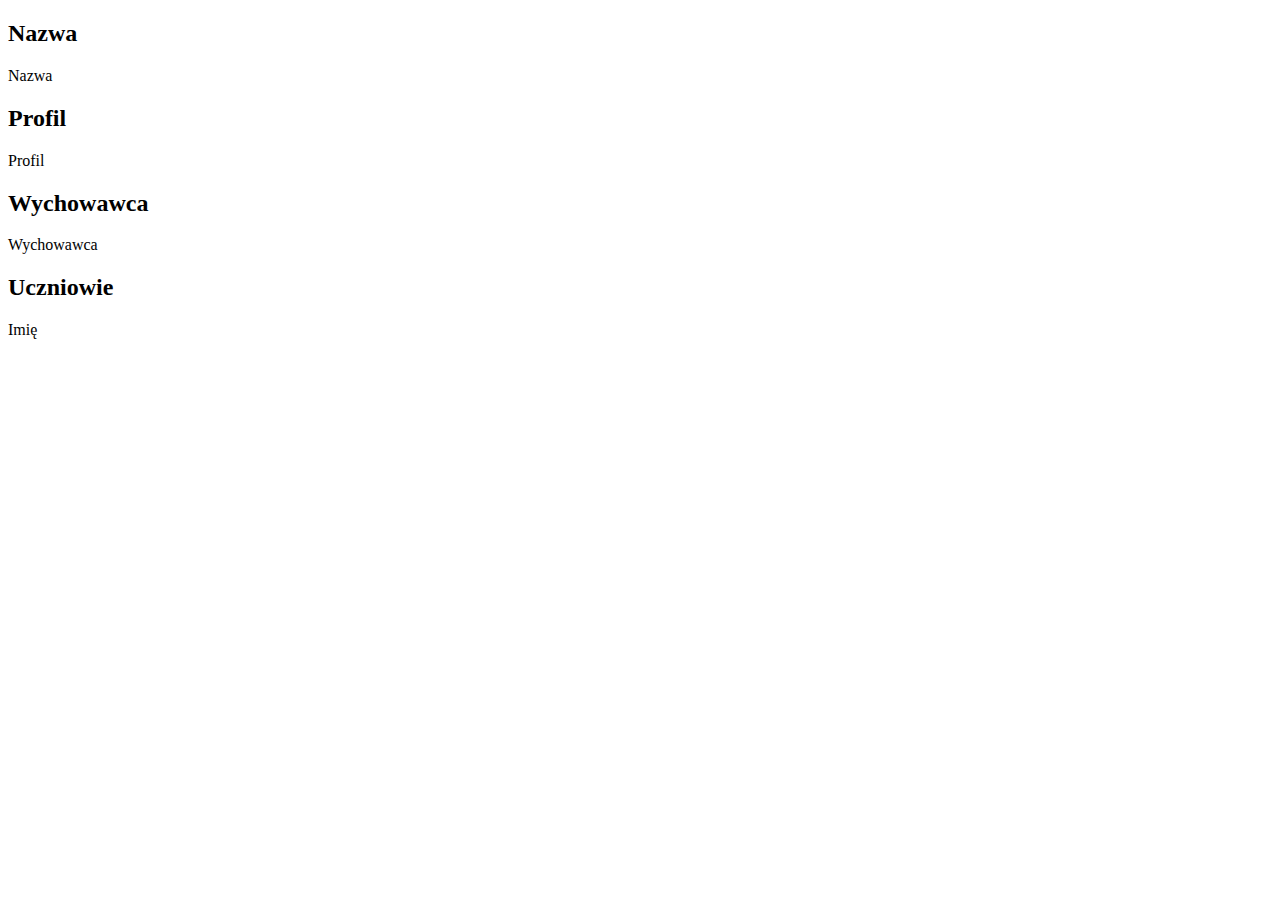
<file: src/main/resources/templates/find_squad.html>
<!DOCTYPE html>
<html lang="en" xmlns:th="http://www.thymeleaf.org">
<head>
    <meta charset="UTF-8">
    <title>znajdź klasę</title>
</head>
<body>
<div th:id="main-box" th:each="Squad : ${squadsByName}">
    <div>
        <h2 th:class="title-object">Nazwa</h2>
        <div th:class="value-object" th:text="${Squad.name}">Nazwa</div>
    </div>
    <div>
        <h2 th:class="title-object">Profil</h2>
        <div th:class="value-object" th:text="${Squad.profile}">Profil</div>
    </div>
    <div>
        <h2  th:class="title-object">Wychowawca</h2>
        <div th:class="value-object" th:text="${Squad.headTeacher}">Wychowawca</div>
    </div>
    <div th:class="title-object">
        <h2>Uczniowie</h2>
        <div th:id="main-box" th:each="Squad.StudentList : ${Student}">
            <div>
                <div th:class="students" th:text="${Student.name} + ' ' + ${Student.surName}">Imię</a>
            </div>
        </div>
    </div>
</div>
</body>
</html>
</file>
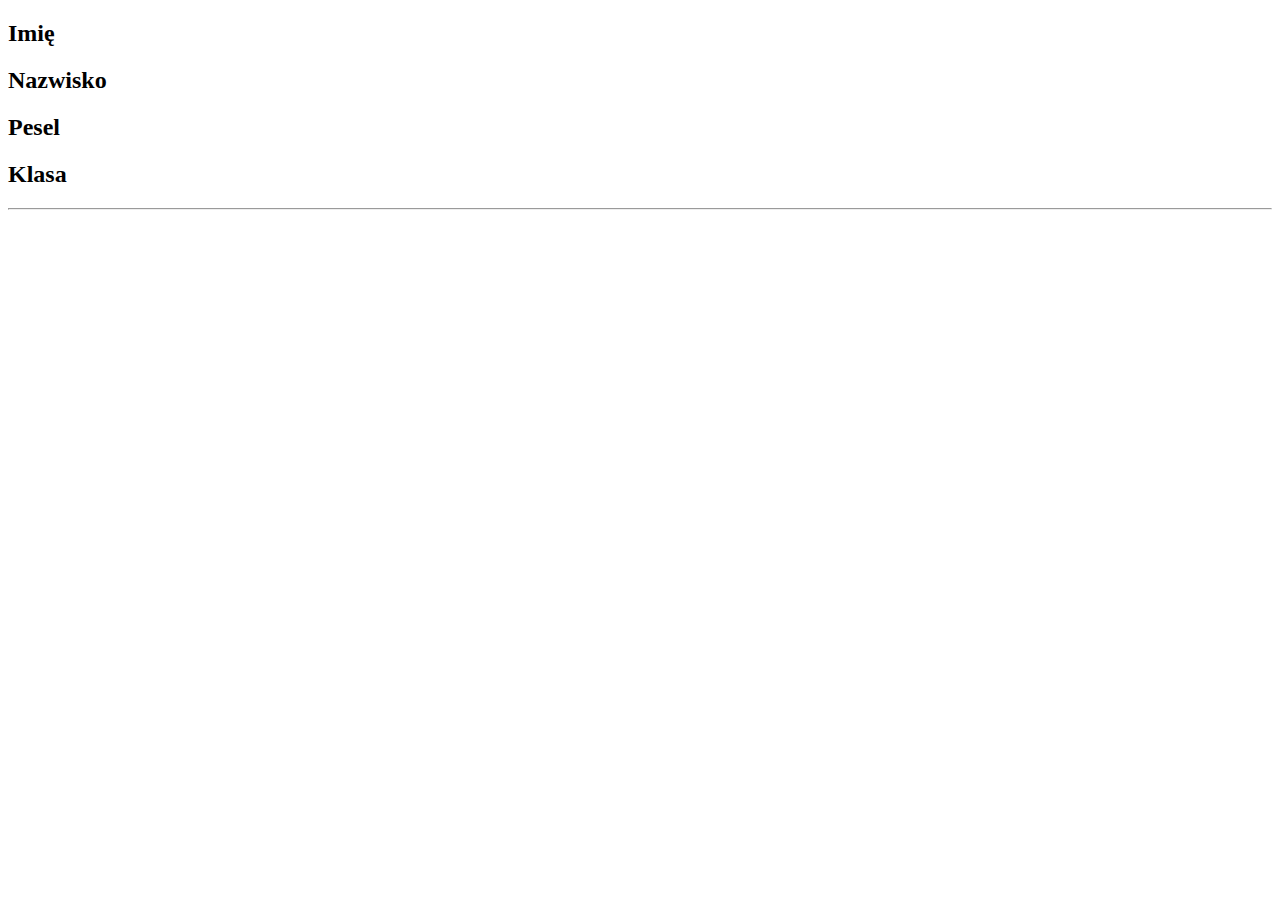
<file: src/main/resources/templates/find_student.html>
<!DOCTYPE html>
<html lang="en" xmlns:th="http://www.thymeleaf.org">
<head>
    <meta charset="UTF-8">
    <title>Szukaj szkoły</title>
    <link rel="stylesheet" th:href="@{/css/style.css}"/>
</head>
<body>
<div th:id="main-box" th:each="Pupil : ${studentsByLastname}">
    <div>
        <h2 th:class="title-object">Imię</h2>
        <div th:class="value-object" th:text="${Pupil.name}"> </div>
    </div>
    <div>
        <h2 th:class="title-object">Nazwisko</h2>
        <div th:class="value-object" th:text="${Pupil.lastName}"> </div>
    </div>
    <div>
        <h2  th:class="title-object">Pesel</h2>
        <div th:class="value-object" th:text="${Pupil.pesel}"> </div>
    </div>
    <div>
        <h2  th:class="title-object">Klasa</h2>
        <div th:class="value-object" th:text="${Pupil.squad.name}"> </div>
    </div>
    <hr>
</div>
</body>
</html>
</file>
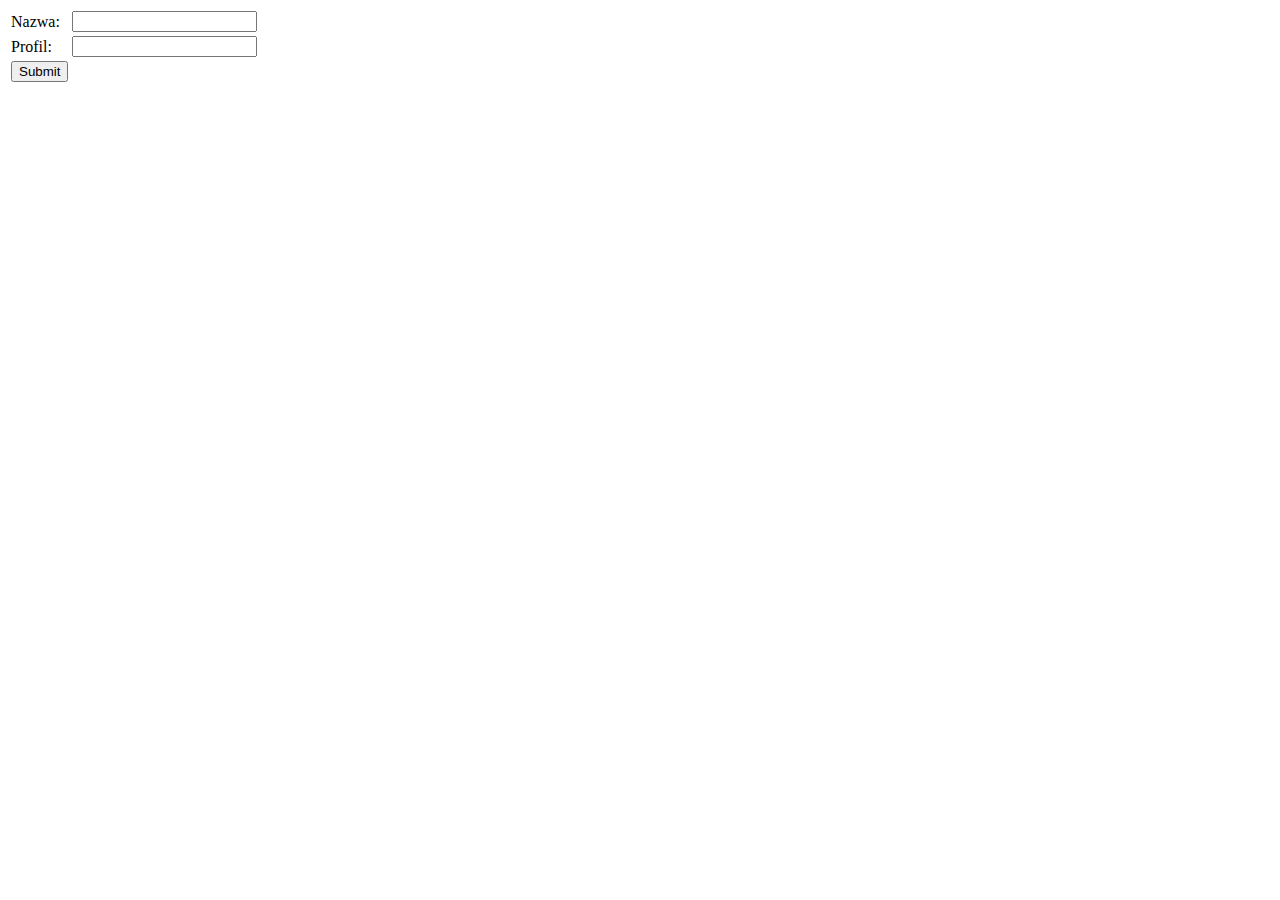
<file: src/main/resources/templates/new_squad.html>
<!DOCTYPE html>
<html lang="en" xmlns:th="http://www.thymeleaf.org">
<head>
    <meta charset="UTF-8">
    <title>Dodawanie klas</title>
    <link rel="stylesheet" th:href="@{/css/style.css}"/>
</head>
<body>
<form th:action="@{#}" th:object="${newSquad}" method="post">
    <table>
        <tr>
            <td>Nazwa:</td>
            <td><input type="text" th:field="*{name}"></td>
        </tr>
        <tr>
            <td>Profil:</td>
            <td><input type="text" th:field="*{profile}"></td>
        </tr>
<!--        <tr>-->
<!--            <td>Wychowawca:</td>-->
<!--            <td><input type="text" th:field="*{headTeacher}"></td>-->
<!--        </tr>-->
        <tr>
            <td><input type="submit" value="Submit"></td>
        </tr>
    </table>
</form>
</body>
</html>
</file>
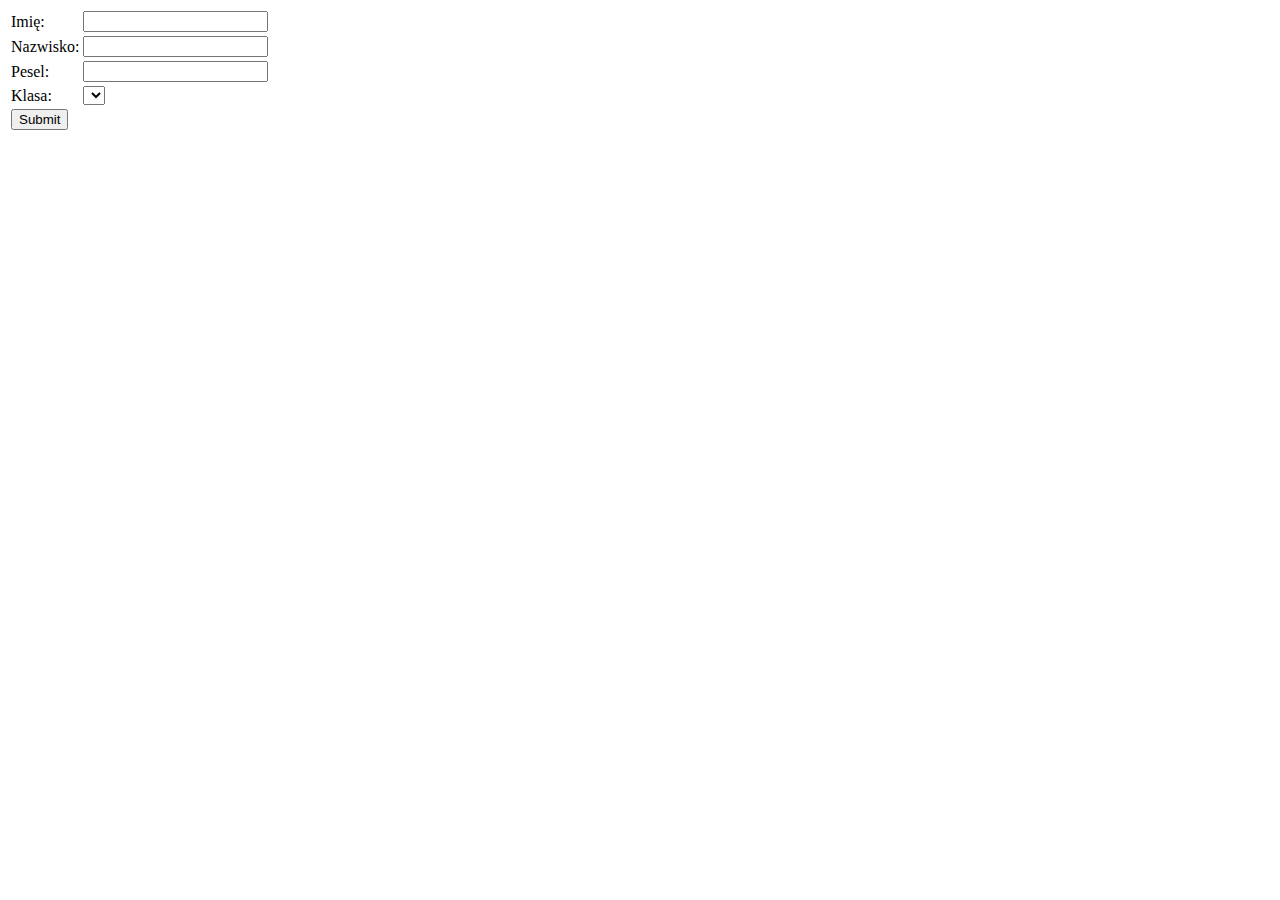
<file: src/main/resources/templates/new_student.html>
<!DOCTYPE html>
<html lang="en" xmlns:th="http://www.thymeleaf.org">
<head>
    <meta charset="UTF-8">
    <title>nowy uczen</title>
    <link rel="stylesheet" th:href="@{/css/style.css}"/>
</head>
<body>
<form th:action="@{#}" th:object="${newStudent}" method="post">
    <table>
        <tr>
            <td>Imię:</td>
            <td><input type="text" th:field="*{name}"></td>
        </tr>
        <tr>
            <td>Nazwisko:</td>
            <td><input type="text" th:field="*{lastName}"></td>
        </tr>
        <tr>
            <td>Pesel:</td>
            <td><input type="text" th:field="*{pesel}"></td>
        </tr>
        <tr>
            <td>Klasa:</td>
            <td>
                <select th:field="*{squad}">
                    <option th:each="Squad : ${squads}" th:value="${Squad.id}" th:text="${Squad.name}"></option>
                </select>
            </td>
        </tr>
        <tr>
            <td><input type="submit" value="Submit"></td>
        </tr>
    </table>
</form>
</body>
</html>
</file>
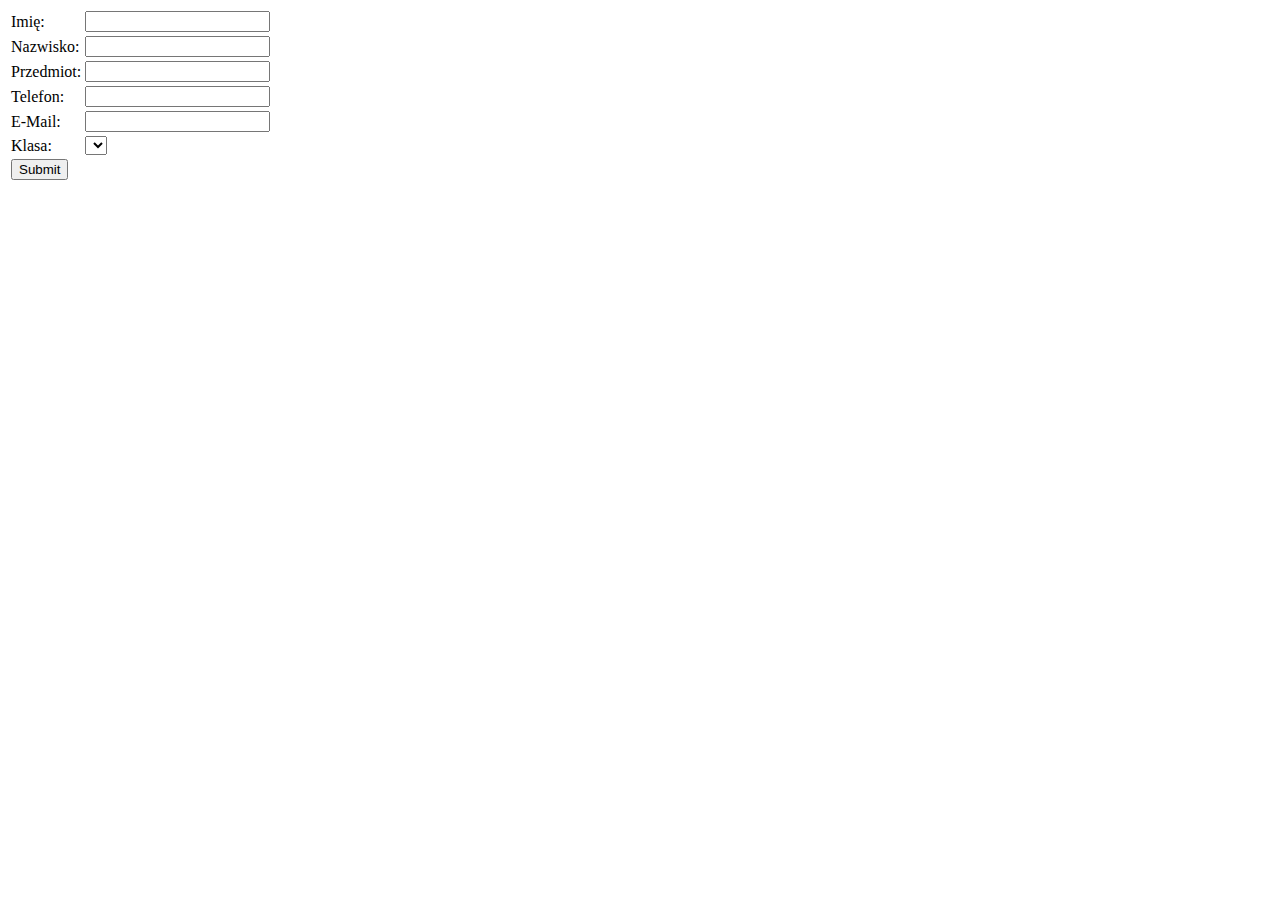
<file: src/main/resources/templates/newTeacher.html>
<!DOCTYPE html>
<html lang="en" xmlns:th="http://www.thymeleaf.org">
<head>
    <meta charset="UTF-8">
    <title>Title</title>
    <link rel="stylesheet" th:href="@{/css/style.css}"/>
</head>
<body>
<form th:action="@{#}" th:object="${newTeacher}" method="post">
    <table>
        <tr>
            <td>Imię:</td>
            <td><input type="text" th:field="*{name}"></td>
        </tr>
        <tr>
            <td>Nazwisko:</td>
            <td><input type="text" th:field="*{lastName}"></td>
        </tr>
        <tr>
            <td>Przedmiot:</td>
            <td><input type="text" th:field="*{subject}"></td>
        </tr>
        <tr>
            <td>Telefon:</td>
            <td><input type="text" th:field="*{phoneNumber}"></td>
        </tr>
        <tr>
            <td>E-Mail:</td>
            <td><input type="text" th:field="*{Email}"></td>
        </tr>
        <tr>
            <td>Klasa:</td>
            <td>
                <select th:field="*{squad}">
                    <option th:each="Squad : ${squads}" th:value="${Squad.id}" th:text="${Squad.name}"></option>
                </select>
            </td>
        </tr>
        <tr>
            <td><input type="submit" value="Submit"></td>
        </tr>
    </table>
</form>
</body>
</html>
</file>
